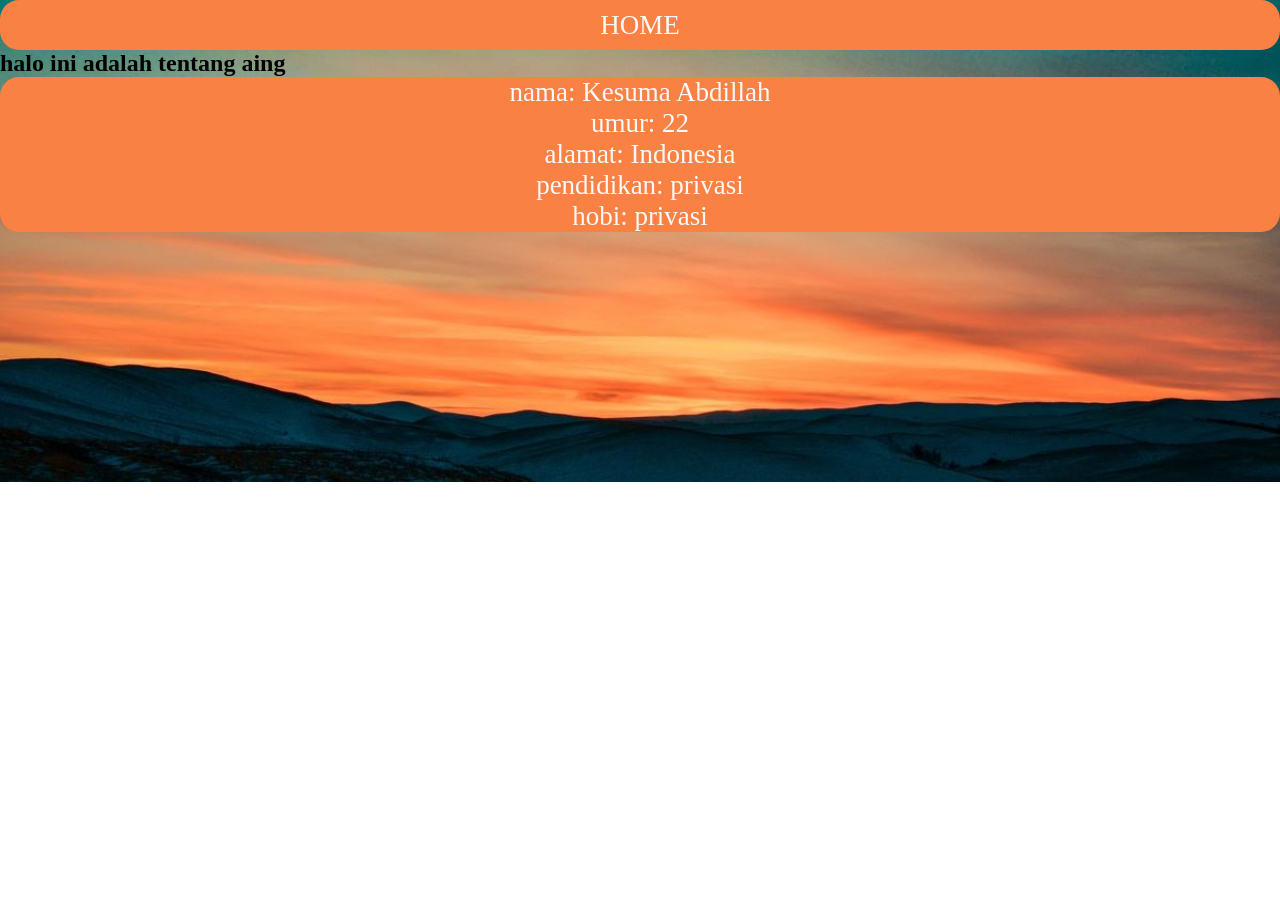
<file: about.html>
<!DOCTYPE html>
<html lang="en">

<head>
    <meta charset="UTF-8">
    <meta name="viewport" content="width=device-width, initial-scale=1.0">
    <link rel="stylesheet" href="style.css">
    <title>tentang daku</title>
</head>

<body>
    <div class="container-about">
        <ul>
            <a href="index.html">
                <li>HOME</li>
            </a>
        </ul>
        <h2>halo ini adalah tentang aing</h2>
        <ul id="ul-about">
            <li>nama: Kesuma Abdillah</li>
            <li>umur: 22</li>
            <li>alamat: Indonesia</li>
            <li>pendidikan: privasi</li>
            <li>hobi: privasi</li>
        </ul>
    </div>
</body>

</html>
</file>
<file: style.css>
html,* {
    margin: 0;
    padding: 0;
}

:root {
    --bg-primary:#F8B468;
    --bg-primarylowopacity: #faae5793;
    --bg-secondary: #F98144;
    --bg-secondarylowopacity: #f980449b;
    --bg-fontprimary: #000000c7;
    --bg-font: #f9f9f9;
    --bg-kesekian: #007077;
    --bg-kesekianlowopacity: #006f7777;
    --bg-kesekian1: #054854;
    --bg-kesekian2: #102B33;
}

body {
    background-image: url('media/16665ea212f3c36ca43255e5b8d82a8d2.jpg');
    background-position: center;
    background-size: cover;
    /* background-attachment: fixed; */
    background-repeat: no-repeat;
    /* width: 100%;
    max-height: 100%;
    height: 100%; */
    /* display: flex;
    justify-content: center;
    align-items: center;
    flex-direction: column; */
    flex-wrap: wrap;
    /* scroll-behavior: smooth; */
}

#container {
    width: 100%;
    height: 100%;
    display: flex;
    justify-content: center;
    align-items: center;
    flex-direction:column;
    box-sizing: border-box;
}

header {
    background-color: var(--bg-kesekianlowopacity);
    width: 100%;
    height: 100%;
    position: sticky;
    top: 0;
    left: 0;
    font-family:Verdana, Geneva, Tahoma, sans-serif;
    display: flex;
    justify-content: center;
    align-items: center;
    margin-top: 6px;
    gap: 25px;
    flex-wrap: wrap;
}

.logo {
    color: var(--bg-font);
    width: 250px;
    height: 50px;
    display: flex;
    flex-direction: row;
    margin-bottom: 15px;
    gap: 5px;
    font-family: "oswald";
    font-weight: 700;
}

#logo {
    /* background-color: var(--bg-kesekian2); */
    width: 50px;
    height: 50px;
    border-left: 8px solid var(--bg-font);
    border-right: 5px solid var(--bg-font);
    border-top: 7px solid var(--bg-secondary);
    border-bottom: 5px solid var(--bg-primary);
    border-top-left-radius: 25px;
    border-top-right-radius: 25px;
} 

nav {
    /* background-color: var(--bg-primarylowopacity); */
    color: var(--bg-kesekian2);
    width: 35em;
    height: 100%;
    display: flex;
    justify-content: center;
    align-items: center;
    /* border-radius: 18px; */
    gap: 5px;
    /* flex-wrap: wrap; */
}

ul {
    background-color: var(--bg-secondary);
    color: var(--bg-font);
    width: 100%;
    height: 50px;
    list-style-type: none;
    display: flex;
    justify-content: center;
    align-items: center;
    border-radius: 19px;
}

.dropdown {
    width: 100%;
    height: 100%;
    position: relative;
    display: inline-block;
}

.dropdown-contact {
    width: 70%;
    height: 70%;
    display: none;   
    position: absolute;
    min-width: 160px;
    z-index: 1;
}

.dropdown:hover .dropdown-contact{
    display: flex;
    flex-direction: column;
}

.dropdown-contact a {
    background-color: var(--bg-primary);
    padding: 12px 16px;
    text-decoration: none;
    display: block;
}

.dropdown-contact a:hover {
    background-color: var(--bg-primarylowopacity);
}

li {
    width: 100%;
    height: 100%;
    border-radius: 25px;
    display: grid;
    place-items: center;
    font-family: "bebas neue";
    font-size: 27px;
}

li:hover {
    background-color: var(--bg-secondarylowopacity);
    transition: ease-in-out 0.3s;
    cursor: pointer;
    animation: mantul 0.5s;
}

@keyframes mantul {
    0% {
        transform: translateY(0px)
    }
    25% {
        transform: translateY(2px)
    }
    50% {
        transform: translateY(-1px)
    }
    100% {
        transform: translateY(0px)
    }
}

.menu-bar{
    width: 50px;
    height: 50px;
    display: flex;
    justify-content: center;
    align-items: center;
    flex-direction: column;
    gap: 10px;
    cursor: pointer;
}

.menu-bar:hover {
    background-color: var(--bg-primarylowopacity);
    transition: ease-in-out 0.5s;
}

#three-lines{
   background-color: var(--bg-secondary);
   width: 34px;
   height: 4px;
   gap: 5px;
}

main {
    color: var(--bg-font);
    background-color: #83838371;
    width: 100%;
    max-height: 100vh;
    height: 100vh;
    gap: 0;
    display:flex;
    justify-content: center;
    align-items: center;
    flex-direction: column;
    font-size: 22px;
    flex-wrap: wrap;
}

.content {
    width: 100%;
    height: 100%;
    /* background-color: #83838371; */
    display: flex;
    justify-content: center;
    align-items: center;
    flex-direction: column;
}

.welcome {
    display: flex;
    justify-content: center;
    align-items: center;
    flex-direction: row;
    gap: 8px;
}

#welcome {
    font-family: "league spartan";
    font-weight: 800;
    font-size: 60px;
}

.welcome-element {
    width: 70px;
    height: 4px;
    display: none;
    background-color: #282828e7;
}

.konten {
   display: flex;
   justify-content: center;
   align-items: center;
   flex-direction: column ;
   gap: 15px;
}

h1 {
    display: flex;
    flex-wrap: wrap;
}

p {
    display:flex;
    justify-content: center;
    align-items: center;
    flex-direction: column;
    font-family: "league spartan";
    font-weight: 600;
}

button {
    background-color:  var(--bg-kesekianlowopacity);
    color: var(--bg-font);
    border: none;
    width: 150px;
    height: 40px;
    font-family:Arial, Helvetica, sans-serif;
    margin-top: 15px;
    margin-bottom: 5px;
    border-top-left-radius: 20px;
    border-top-right-radius: 20px;
    border-bottom-left-radius: 20px;
    border-bottom-right-radius: 20px;
}

button:hover {
    cursor: pointer;
    animation: mantul 0.5s;
}

#greet {
    background-color: white;
    border: none;
    width: 180px;
    height: 25px;
}

#discover {
    background-color: var(--bg-primary);
    width: 269px;
    height: 150px;
    display: flex;
    justify-content: center;
    align-items: center;
    flex-direction: column;
    border-radius: 15px;
    margin-top: 8px;
}

.response {
    display: flex;
    justify-content: center;
    align-items: center;
    flex-direction: row;
    gap: 5px;
}

#input {
    width: 164px;
    height: 20px;
    border: none;
}

#sendbtn {
    background-color: #f8b5688d;
    font-family: "oswald";
    font-size: 25px;
    display: flex;
    justify-content: center;
    align-items: center;
}

a {
   text-decoration: none;
   color: var(--bg-font);
}

footer {
    background-color: #f8b568a2;
    color: var(--bg-font);
    width: 100%;
    height: 100%;
    display: flex;
    align-items: center;
    justify-content: center;
    flex-direction: column;
}

.icons {
    width: 100%;
    height: 100%;
    display: flex;
    justify-content: center;
    align-items: center;
    box-sizing: border-box;
    gap: 15px;
    padding: 5px;
}

.fa-brands {
    color: #efefef;
    width: 40px;
    height: 40px;
    font-size: 35px;
}

.container-about {
    width: 100%;
    height: 100%;
    display: grid;
    justify-self: center;
    align-self: center;
}

#ul-about {
    width: 100%;
    height: 100%;
    background-color: none;
    display: flex;
    align-items: center;
    justify-content: center;
    flex-direction: column;
}

@media screen and (max-width:370px) {
    body {
        /* background-image: url('media/16665ea212f3c36ca43255e5b8d82a8d2.jpg');
        background-position: center;
        background-size: cover;
        background-repeat: no-repeat; */
        /* width: 100%;
        /* min-height: 100%;
        height: 100vh; */
    }

    #container {
        width: 100%;
        height: 100%;
        box-sizing: border-box;
    }

    header {
        /* position: relative; */
        width: 100%;
        height: 100%;
        margin: 7px;
        margin-top: 15px;
        margin-bottom: 10px;
        gap: 15px;
        display: flex;
        align-items: center;
        justify-content: center;
        flex-direction: column;
        /* margin-bottom: 15px; */
    }

    nav {
        width: 100%;
        height: 100%;
        background-color: none;
        display: flex;
        /* margin: 5px; */
    }

    ul {
        width: 100%;
        height: 59px;
        background-color: none;
        display: flex;
        flex-direction: row;
        padding: 3px;
        gap: 5px;
        border-radius: 25px;
    }

    li {
        width: 100%;
        height: 100%;
    }

    main {
        width: 100%;
        height: 100%;
        background-color: #83838382;
        display: flex;
        justify-content: center;
        align-items: center;
        font-size: 20px;
        font-weight: 300;
        margin-top: 50px ;
        /* margin-bottom: 35px; */
        /* overflow: hidden; */
    }

    .content {
        width: 95% ;
        height: 95%;
    }

    h1 {
        font-size: 50px !important;
        font-weight: 400;
        width: 80%;
        height: 80%;
        display: flex;
        justify-content: center;
        align-items:center ;
        margin-top: 7px;
        /* padding: 9px; */
    }

    p {
        width: 90%;
        height: 90%;
        display: flex;
        justify-content: center;
        align-items: center;
        /* margin-left: 5px; */
        box-sizing: border-box;
        /* padding: 8px;
        margin: 15px; */
    }
    
     #discover {
        background-color: var(--bg-primary);
        width: 90%;
        height: 90%;
        display: flex;
        align-items: center;
        justify-content: center;
        flex-direction: column;
        margin-top: 15px;
        margin-bottom: 25px;
        gap: 5px;
        border-radius: 20px;
        padding: 5px;
    }

    #sendbtn {
        width: 50px;
        height: 30px;
        font-size: 98%;
    }

    footer {
        width: 100%;
        height: 100px;
        background-color: var(--bg-primarylowopacity);
        display: flex;
        justify-content: center;
        align-items: center;
        /* margin-top: 25px; */
    }

    .icons {
        width: 100%;
        height: 100%;
        /* margin-bottom: 25px; */
        /* background-color: #f8b5688d; */
    }
}
</file>
